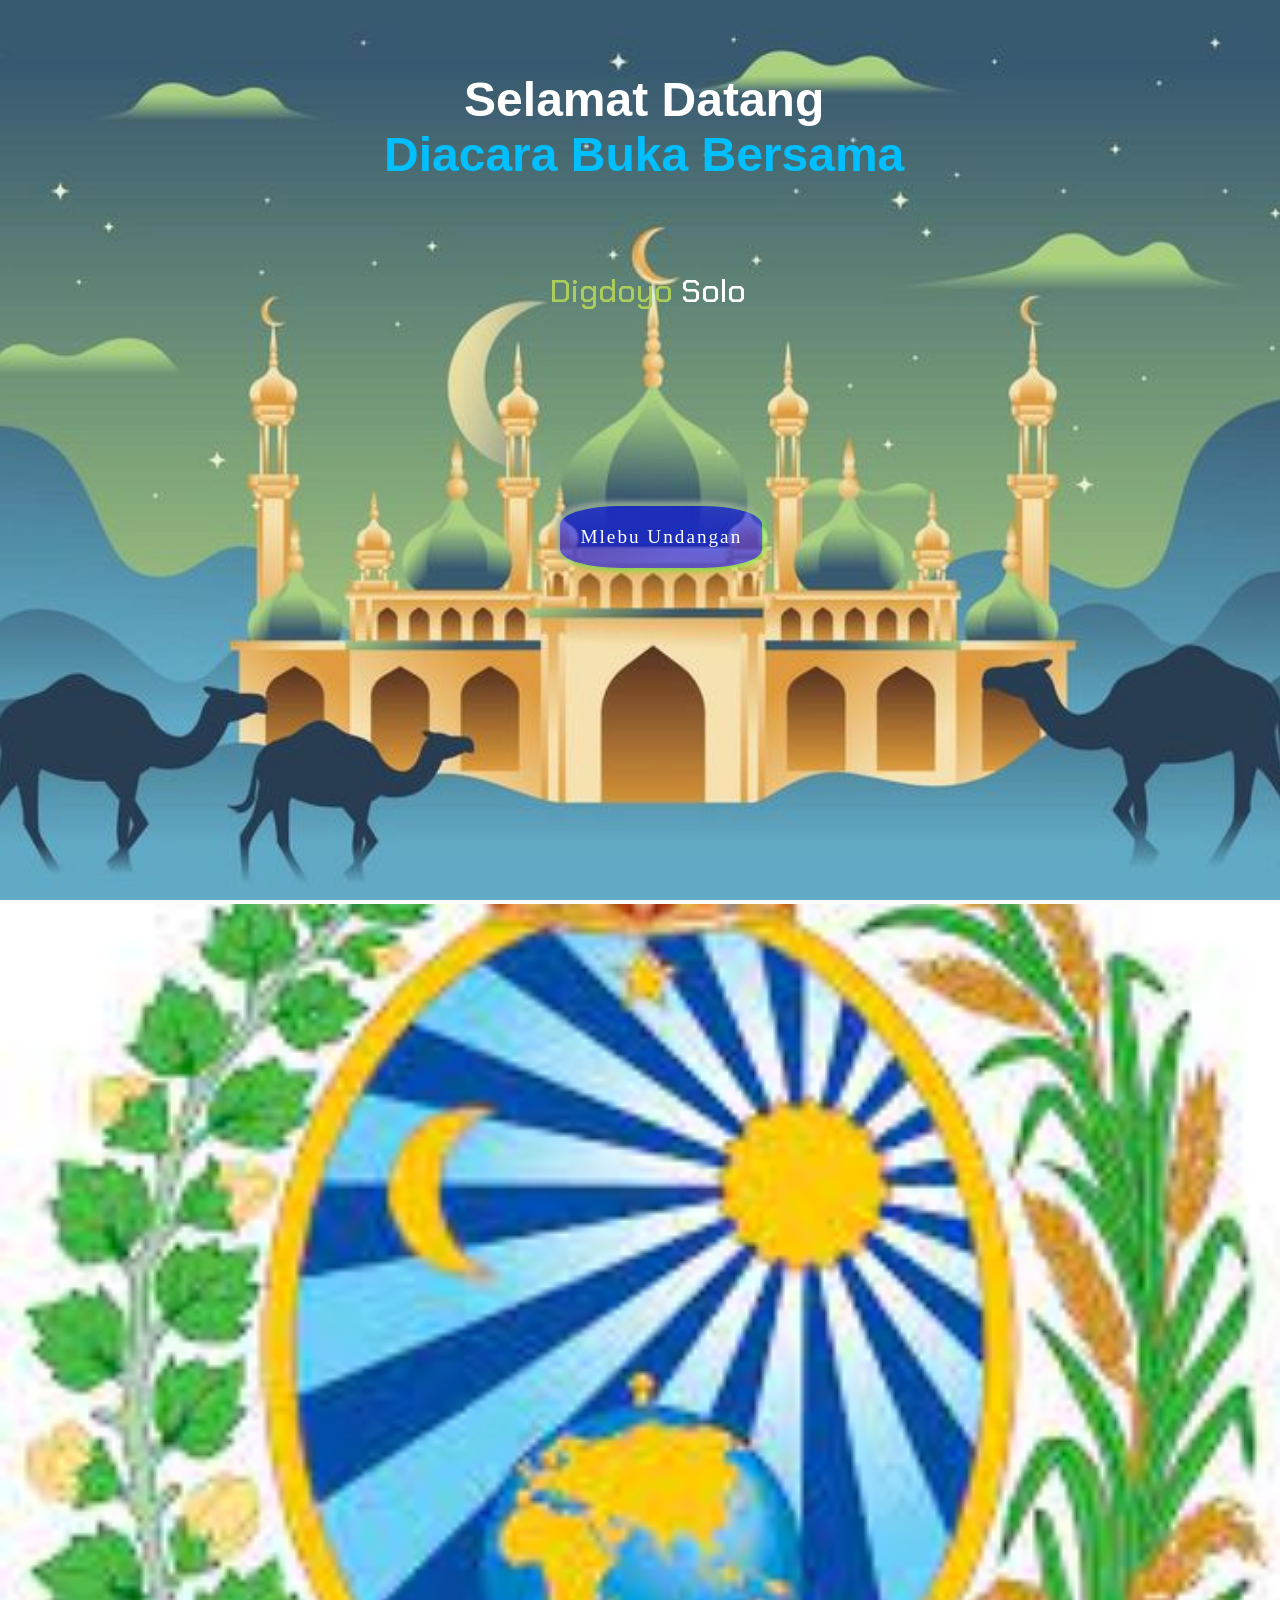
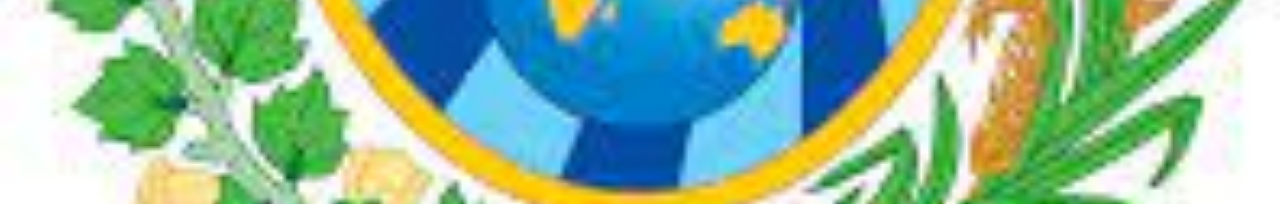
<file: joglo2-main/joglo2-main/index.html>
<!DOCTYPE html>
<html lang="en">
<head>
    <meta charset="UTF-8">
    <meta name="viewport" content="width=device-width, initial-scale=1.0">
    <title>Undangan Bukber</title>
    <link rel="stylesheet" href="index.css">
    <link href="https://fonts.googleapis.com/css2?family=Chakra+Petch:ital,wght@0,300;0,400;0,500;0,600;0,700;1,300;1,400;1,500;1,600;1,700&family=Fontdiner+Swanky&family=Noto+Sans+Khojki&family=Roboto+Condensed:ital,wght@0,100..900;1,100..900&family=Ubuntu:ital,wght@0,300;0,400;0,500;0,700;1,300;1,400;1,500;1,700&display=swap" rel="stylesheet">
</head>
<body>
    <div class="img-container">
       
    <img src="img/Download Eid Al Adha Mosque Background for free.jpg" alt="">
    <img src="download.jpg" alt="">
   
</div>
<div class="body">
    <div class="img-overlay">
        <h1>Selamat Datang <span> <br>Diacara Buka Bersama</span></h1>
        <p> <span>Digdoyo</span> Solo</p>
        <a href="hp.html" class="seri1">Mlebu Undangan</a>
    </div>

</div>
</body>
</html>
</file>
<file: joglo2-main/joglo2-main/index.css>
*{
    margin: 0;
  padding: 0;
  box-sizing: border-box;
  outline: none;
  border: 0;
  text-decoration: none;
  transition: background-color 0.5ms ease;
  scroll-behavior: smooth;
}
span{
    color: deepskyblue;
}
@keyframes slideInFromLeft {
    from {
        transform: translateX(-100%);
    }

    to {
        transform: translateX(0);
    }
}
h1{
    position: absolute;
    top: 8%;
    left: 30%;
    color: white;
    text-align: center;
    font-size: 3rem;
    font-family: "Fontdiner Swanky", sans-serif;
    font-weight: 700;
    font-style: normal;
    transform: translate(1%, -55%);
    animation: slideInFromLeft 1s ease-out forwards; /* Durasi dan jenis animasi */
}
p span{
    color: rgb(171, 205, 92);
}
p{
    position: absolute;
    top: 30%;
    left: 43%;
    color: #fff;
    text-align: center;
    font-size: 2rem;
    font-family: "Chakra Petch", sans-serif;
    font-weight: 500;
    transform: translate(1%, -55%);
    animation: slideInFromLeft 1s ease-in forwards;
}
.img-container {
    height: 100vh; /* Atur tinggi sesuai kebutuhan */
}
img{
    top: 0;
    left: 0;
    width: 100%;
    height: 100%;
    object-fit: cover;
}

.seri1{
    position: absolute;
    top: 60%;
    left: 43%;
    transform: translate(5%, -55%);
    background-color: rgba(16, 20, 233, 0.616);
    color: white;
    text-align: center;
    padding: 20px;
    border-radius: 30%;
    border:   none;
    box-shadow: rgb(red, green, blue);
    font-size: 1.2rem;
    outline: 0;
    box-shadow: 2px 2px 7px rgba(55, 255, 0, 0.61),-2px -2px 7px rgba(121, 123, 121, 0.935),-2px -2px 7px rgba(250, 254, 250, 0.935);
    font-weight:530 ;
    letter-spacing: 2px;
    overflow: hidden;
    transition: all 500ms ease;
  }
.seri1::after{
    content: "";
    position: absolute;
    width: 100%;
    height: 100%;
    background-color: aqua;
    top: 0;
    left: 100%;
    border-radius: 30%;
    z-index: -1;
    transition: all 300ms ease;
    opacity: 0.5;
  }
.seri1:hover::after{
    left: 0;
  
  }
.seri1:hover{
    color: black;
    border: 2px solid salmon;
  
  }
</file>
